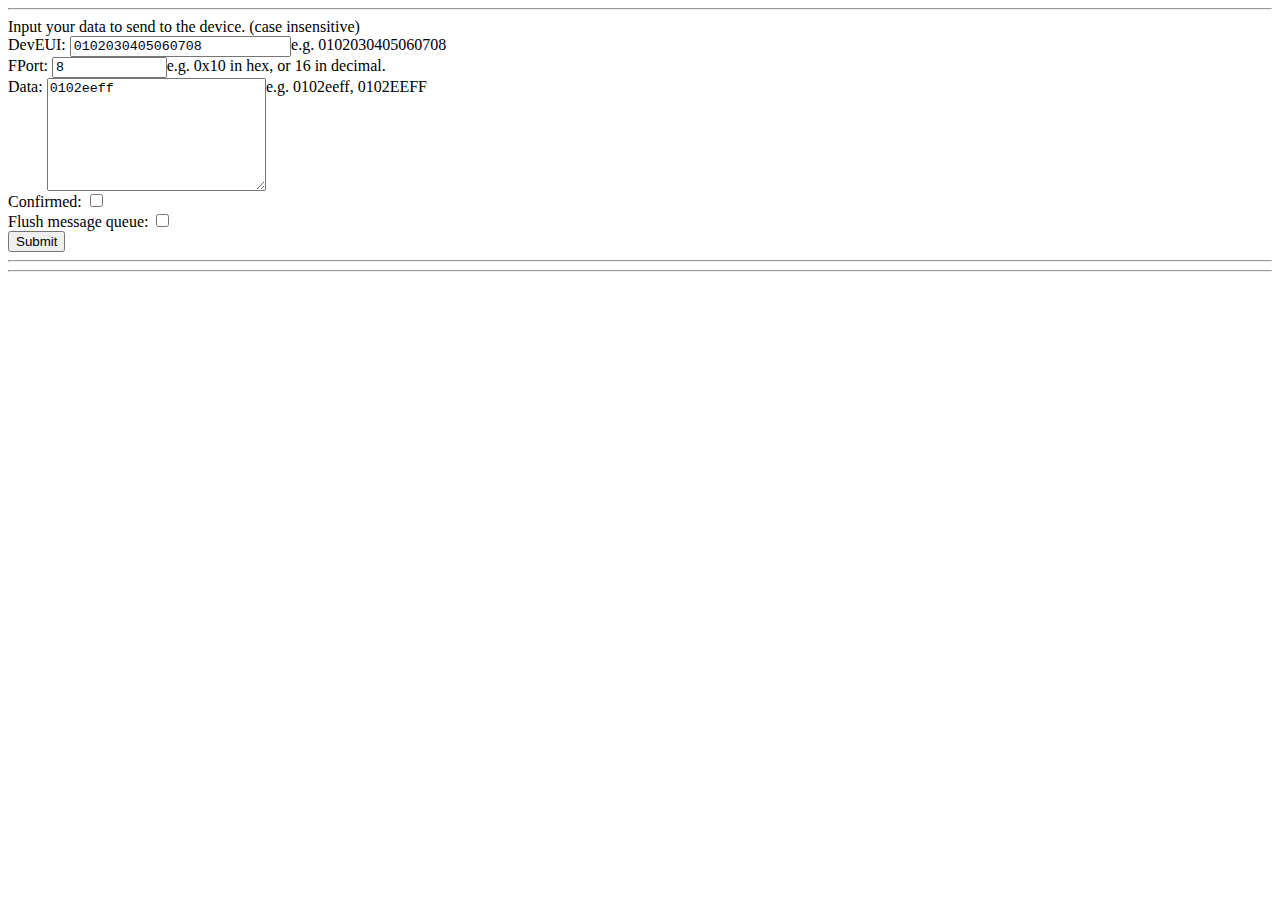
<file: ui/index.html>
<!DOCTYPE html>
<html lang="ja">
<head>
    <meta charset="UTF-8">
    <title>Sending data to a LoRaWAN device</title>

<script type="text/javascript">

let ws;

function ev_click_submit(a)
{
    put_state("validating the values.");
    // check DevEUI
    let deveui = document.getElementById("deveui").value.toUpperCase();
    if (deveui == "") {
        put_state("DevEUI must be specified.");
        return;
    }
    if (!/^[0-9a-fA-F]+$/.test(deveui)) {
        put_state("DevEUI doesn't look HEX string.");
        return;
    }
    if (deveui.length != 16) {
        put_state("the length of DevEUI must be equal to 16.");
        return;
    }
    // check FPort
    let fport = document.getElementById("fport").value;
    if (deveui == "") {
        put_state("FPort must be specified.");
        return;
    }
    if (fport.length % 2 == 0 && /^0x[0-9a-fA-F]+$/.test(fport)) {
        fport = parseInt(fport,16).toString();
    } else if (/^[0-9]+/.test(fport)) {
        fport = parseInt(fport);
    } else {
        put_state("FPort doesn't look a number.")
        return;
    }
    // check data
    let hexstr = document.getElementById("hexdata").value.toUpperCase();
    /*
    if (hexstr == "") {
        put_state("data must be specified.");
        return;
    }
    */
    if (hexstr != "") {
        if (!/^[0-9a-fA-F]+$/.test(hexstr)) {
            put_state("the data doesn't look HEX string.");
            return;
        }
        if (hexstr.length % 2 != 0) {
            put_state("the length of data must be in even.");
            return;
        }
    }
    //
    let confirmed = document.getElementById("confirmed").checked;
    let flush_queue = document.getElementById("flush-queue").checked;
    // make a request and send it.
    request = { "deveui": deveui, "fport": fport, "hexdata": hexstr,
        "confirmed": confirmed, "flush_queue": flush_queue }
    put_state("sending data.");
    console.log("request:", request);
    ws.send(JSON.stringify(request));
}

function put_state(text)
{
    let x = document.getElementById("div-state");
    x.innerHTML = text;
}

function ev_load()
{
    // making the button.
    let btn = document.getElementById("btn-submit");
    btn.addEventListener("click", ev_click_submit, false);
    // setup ws.
    console.log(server_url);
    server_url = "ws://" + window.location.host + "/ws";
    ws = new WebSocket(server_url);
    ws.onmessage = function (event) {
        var content = JSON.parse(event.data);
        if (content.msg_type == "app_data") {
            // show app_data into the section div-data.
            // XXX
            put_state(JSON.stringify(content));
        }
        else if (content.msg_type == "response") {
            // show result into the div-state.
            put_state(JSON.stringify(content["result"]));
        }
        else {
            // show content into the div-state.
            put_state(JSON.stringify(content));
        }
    };
}

window.addEventListener("load", ev_load, false);

</script>
<style type="text/css">
.data
{
    font-family: "Courier New", Courier, monospace;
}
#deveui
{
    width:16em;
}
#fport
{
    width:8em;
}
#hexdata
{
    width:16em;
    height:8em;
    vertical-align:top;
}
</style>

</head>
<body>

    <hr>
    <div id="div-data">
    Input your data to send to the device. (case insensitive)<br>
    <div>DevEUI: <input type="text" id="deveui" class="data" placeholder="HEX strings." value="0102030405060708">e.g. 0102030405060708</div>
    <div>FPort: <input type="text" id="fport" class="data" placeholder="HEX string or a decimal value" value="8">e.g. 0x10 in hex, or 16 in decimal.</div>
    <div>Data: <textarea id="hexdata" class="data" placeholder="a series of HEX string.">0102eeff</textarea>e.g. 0102eeff, 0102EEFF</div>
    <div>Confirmed: <input id="confirmed" type="checkbox" /></div>
    <div>Flush message queue: <input id="flush-queue" type="checkbox" /></div>
    <div><input id="btn-submit" type="button" value="Submit" /></div>
    </div>

    <hr>
    <div id="div-state">
    </div>

    <hr>
    <div id="div-mon"> </div>

</div>

</body>
</html>
</file>
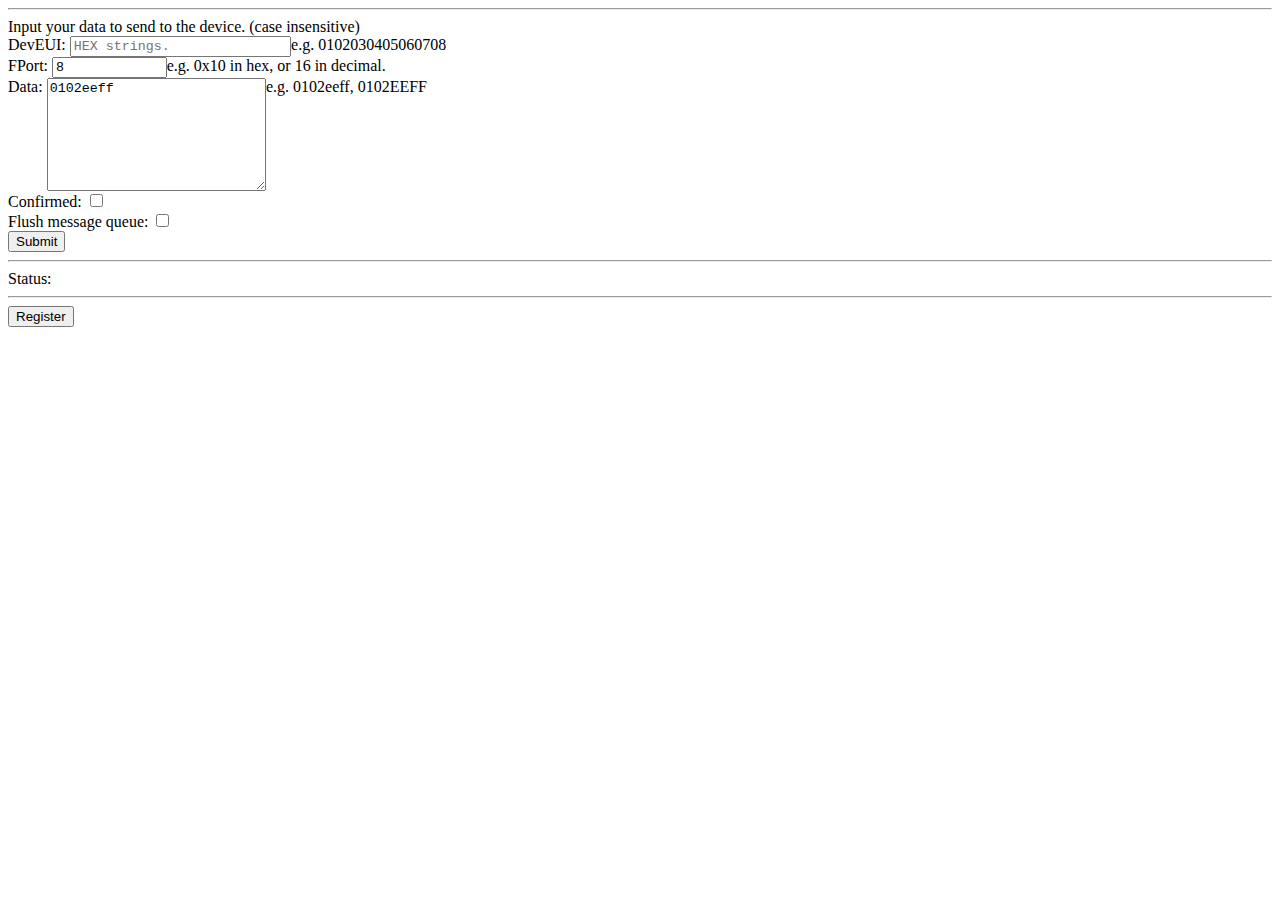
<file: ui/wsv.html>
<!DOCTYPE html>
<html lang="ja">
<head>
    <meta charset="UTF-8">
    <title>Sending data to a LoRaWAN device</title>

<script type="text/javascript">

let ws;

function check_deveui(deveui)
{
    // check DevEUI
    if (deveui == "") {
        put_state("DevEUI must be specified.");
        return false;
    }
    if (!/^[0-9a-fA-F]+$/.test(deveui)) {
        put_state("DevEUI doesn't look HEX string.");
        return false;
    }
    if (deveui.length != 16) {
        put_state("the length of DevEUI must be equal to 16.");
        return false;
    }
    return true;
}

function ev_click_submit(a)
{
    put_state("validating the values.");
    // check DevEUI
    let deveui = document.getElementById("deveui").value.toUpperCase();
    if (check_deveui(deveui) == false) {
        return;
    }
    // check FPort
    let fport = document.getElementById("fport").value;
    if (deveui == "") {
        put_state("FPort must be specified.");
        return;
    }
    if (fport.length % 2 == 0 && /^0x[0-9a-fA-F]+$/.test(fport)) {
        fport = parseInt(fport,16).toString();
    } else if (/^[0-9]+/.test(fport)) {
        fport = parseInt(fport);
    } else {
        put_state("FPort doesn't look a number.")
        return;
    }
    // check data
    let hexstr = document.getElementById("hexdata").value.toUpperCase();
    /*
    if (hexstr == "") {
        put_state("data must be specified.");
        return;
    }
    */
    if (hexstr != "") {
        if (!/^[0-9a-fA-F]+$/.test(hexstr)) {
            put_state("the data doesn't look HEX string.");
            return;
        }
        if (hexstr.length % 2 != 0) {
            put_state("the length of data must be in even.");
            return;
        }
    }
    //
    let confirmed = document.getElementById("confirmed").checked;
    let flush_queue = document.getElementById("flush-queue").checked;
    // make a request and send it.
    request = { "msg_type":"downlink", "deveui": deveui,
        "hex_data": hexstr, "fport": fport,
        "confirmed": confirmed, "flush_queue": flush_queue }
    put_state("sending data.");
    console.log("request:", request);
    ws.send(JSON.stringify(request));
}

function ev_click_register(a)
{
    put_state("registering DevEUI.");
    let deveui = document.getElementById("deveui").value.toUpperCase();
    if (check_deveui(deveui) == false) {
        return;
    }
    ws.send(JSON.stringify({ "msg_type":"register", "deveui": deveui }));
}

function put_state(text)
{
    let x = document.getElementById("div-state");
    x.innerHTML = "Status: " + text;
}

function put_data(text)
{
    let x = document.getElementById("div-mon");
    // XXX
    x.innerHTML = JSON.stringify(text);
}

function ev_load()
{
    // making the button.
    document.getElementById("btn-submit")
        .addEventListener("click", ev_click_submit, false);
    document.getElementById("btn-register")
        .addEventListener("click", ev_click_register, false);
    // setup ws.
    let scheme = "";
    if (/^https:/.test(window.location.href)) {
        scheme = "wss";
    } else if (/^http:/.test(window.location.href)) {
        scheme = "ws";
    } else {
        throw `ERROR: unknown scheme, ${window.location.href}`;
        return;
    }
    //server_url = "wss://" + window.location.host + "/ws";
    server_url = `${scheme}://${window.location.host}/ws`;
    console.log("upgrading " + server_url);
    ws = new WebSocket(server_url);
    ws.onerror = function (event) {
        console.error(event);
    };
    ws.onmessage = function (event) {
        var content = JSON.parse(event.data);
        if (content.msg_type == "uplink") {
            // show app_data into the section div-mon.
            put_data(content);
        }
        else if (content.msg_type == "response") {
            // show result into the div-state.
            put_state(JSON.stringify(content["result"]));
        }
        else {
            // show content into the div-state.
            put_state(JSON.stringify(content));
        }
    };
}

window.addEventListener("load", ev_load, false);

</script>

<style type="text/css">
.data
{
    font-family: "Courier New", Courier, monospace;
}
#deveui
{
    width:16em;
}
#fport
{
    width:8em;
}
#hexdata
{
    width:16em;
    height:8em;
    vertical-align:top;
}
</style>

</head>
<body>

    <hr>
    <div id="div-data">
    Input your data to send to the device. (case insensitive)<br>
        <div>DevEUI: <input type="text" id="deveui" class="data" placeholder="HEX strings.">e.g. 0102030405060708</div>
        <div>FPort: <input type="text" id="fport" class="data" placeholder="HEX string or a decimal value" value="8">e.g. 0x10 in hex, or 16 in decimal.</div>
        <div>Data: <textarea id="hexdata" class="data" placeholder="a series of HEX string.">0102eeff</textarea>e.g. 0102eeff, 0102EEFF</div>
        <div>Confirmed: <input id="confirmed" type="checkbox" /></div>
        <div>Flush message queue: <input id="flush-queue" type="checkbox" /></div>
        <div><input id="btn-submit" type="button" value="Submit" /></div>
    </div>

    <hr>
    <div id="div-state">
        Status:
    </div>

    <hr>
    <div><input id="btn-register" type="button" value="Register" /></div>
    <div id="div-mon"> </div>

</div>

</body>
</html>
</file>
